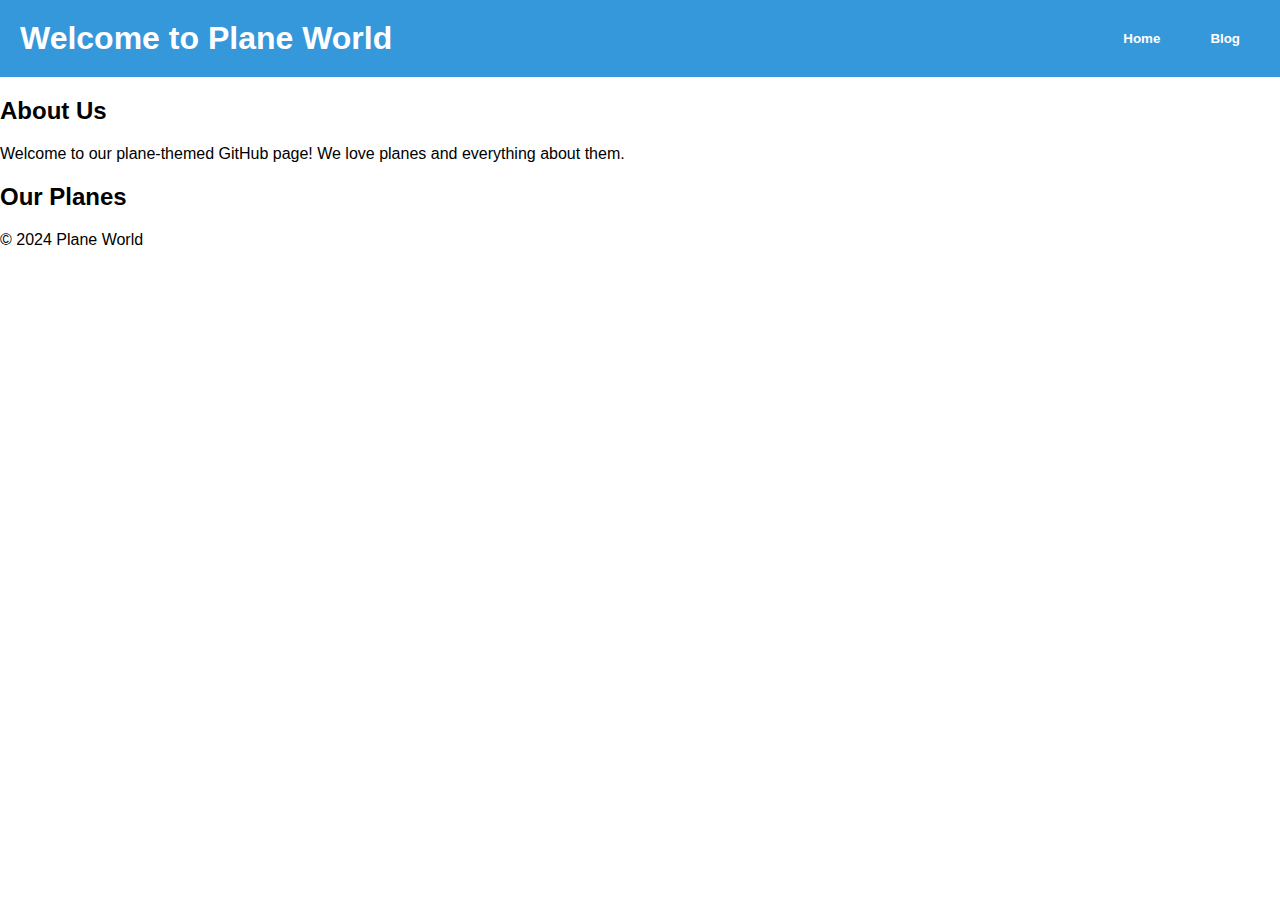
<file: blogs/index.html>
<!DOCTYPE html>
<html lang="en">
<head>
  <meta charset="UTF-8">
  <meta name="viewport" content="width=device-width, initial-scale=1.0">
  <title>Plane Themed GitHub Page</title>
  <link rel="stylesheet" href="styles.css">
</head>
<body>
  <header>
    <h1>Welcome to Plane World</h1>
    <nav>
    <button class="nav-button" onclick="window.location.href='https://x69k.github.io/'">Home</button>
      <button class="nav-button" onclick="window.location.href='blogs/'">Blog</button>
    </nav>
  </header>
  
  <main>
    <section>
      <h2>About Us</h2>
      <p>Welcome to our plane-themed GitHub page! We love planes and everything about them.</p>
    </section>
    
    <section>
      <h2>Our Planes</h2>
      <div id="plane-gallery">
        <!-- Here you can add images of planes or some interactive elements -->
      </div>
    </section>
  </main>

  <footer>
    <p>&copy; 2024 Plane World</p>
  </footer>
</body>
</html>
</file>
<file: blogs/styles.css>
body {
    font-family: Arial, sans-serif;
    margin: 0;
    padding: 0;
  }
  
  header {
    background-color: #3498db;
    color: white;
    padding: 20px;
    display: flex;
    justify-content: space-between;
    align-items: center;
  }
  
  h1 {
    margin: 0;
  }
  
  nav {
    display: flex;
  }
  
  .nav-button {
    background-color: #3498db;
    color: white;
    border: none;
    padding: 10px 20px;
    margin-left: 10px;
    cursor: pointer;
    font-weight: bold;
  }
  
  .nav-button:hover {
    background-color: #2980b9;
  }
</file>
